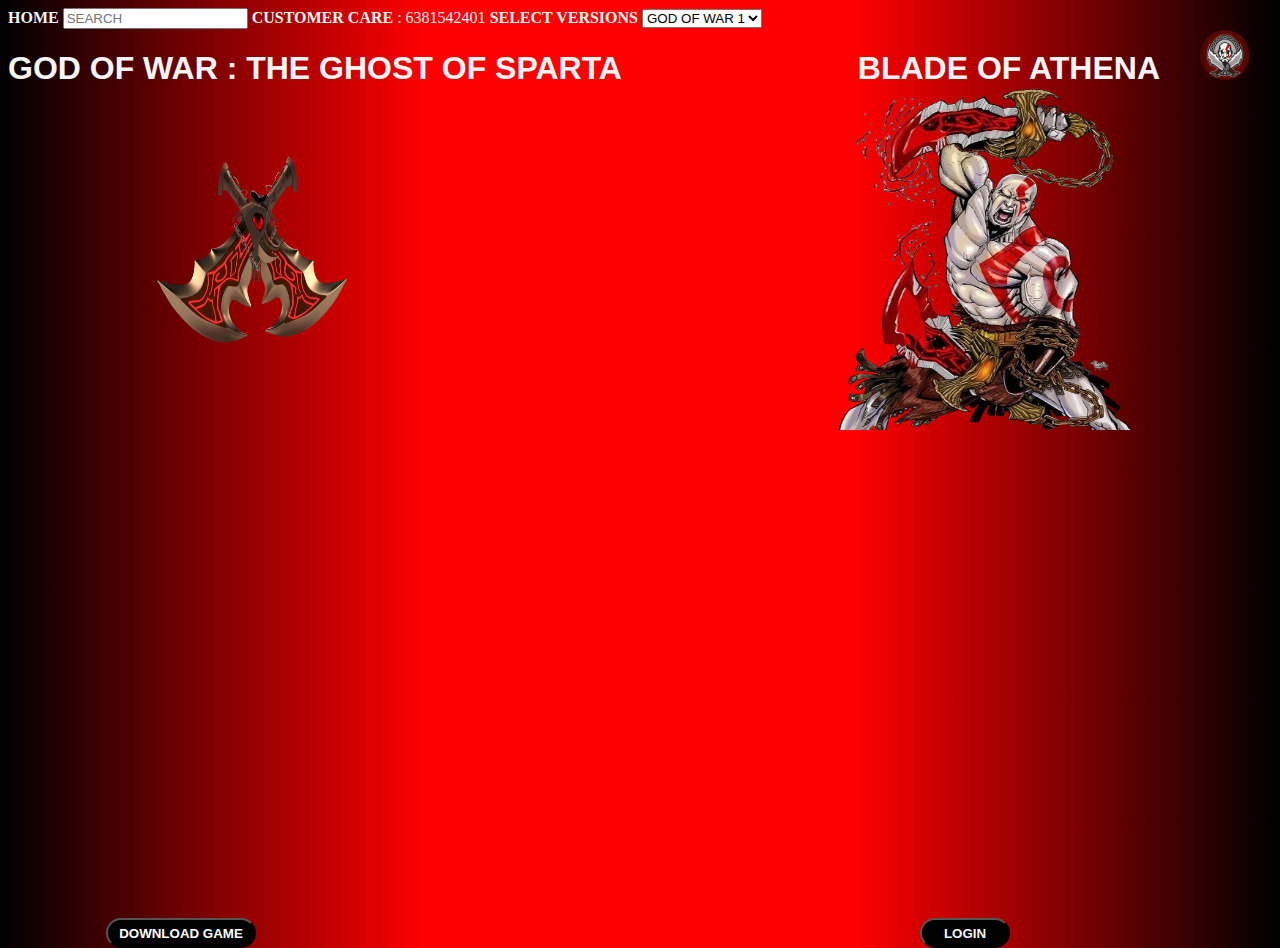
<file: gaming websites/index.html>
<!DOCTYPE html>
<html lang="en">
<head>
    <meta charset="UTF-8">
    <meta http-equiv="X-UA-Compatible" content="IE=edge">
    <meta name="viewport" content="width=device-width, initial-scale=1.0">
    <title>GOD OF WAR</title>
    <link rel="stylesheet" href="Style.Css">
</head>

<body>
    <form action="login.html"></form>
    <label for="home" id="home"><strong style="color: whitesmoke;">HOME</strong></label>
    <input type="text" placeholder="SEARCH">
    <label style="color: whitesmoke;" for="contact"><strong style="color: whitesmoke;">CUSTOMER CARE</strong>  : 6381542401</label>
    <label for="versions"><strong style="color: whitesmoke;">SELECT VERSIONS</strong>
        <select name="versions" id="versions">
            <option value="game">GOD OF WAR 1</option>
            <option value="game">GOD OF WAR 2</option>
            <option value="game">GOD OF WAR 3</option>
        </select>
    </label>
        <button style="color:whitesmoke;height: 30px;width: 150px;border-radius: 30px;"><a style="text-decoration: none; color: white;"
                href="https://www.emulatorgames.net/roms/playstation-portable/god-of-war-ghost-of-sparta/"><strong>DOWNLOAD
                    GAME</strong></a></button>
            <form action="login.html">
                 <button style="color:whitesmoke ; right : 270px; height: 30px;width: 90px;border-radius: 30px;"><strong>LOGIN</strong></button>
            </form>
    </label>
    <div class="row">
        <h1 style="color: whitesmoke;">GOD OF WAR : THE GHOST OF SPARTA</h1>
        <div id="fadeAnimation">
            <img src="images/bgremoved.png" style="height: 350px;width: 300px; position: absolute;right: 150px;top: 80px;" alt="">
        </div>
        <h1 style="text-align: end; width: 90%;position: absolute;color: whitesmoke;">BLADE OF ATHENA</h1>
        <div id="fadeAnimation">
            <img src="images/blade.png" style="height: 200px; width: 200px;position: absolute;left: 150px;top: 150px;"
                alt="">
        </div>
    </div>
    <div id="logocircle">
        <img src="images/Page not found.jpeg" style="height: 50px;width: 50px; border-radius: 100px;position: absolute;" alt="">
    </div>
</body>
</html>
</file>
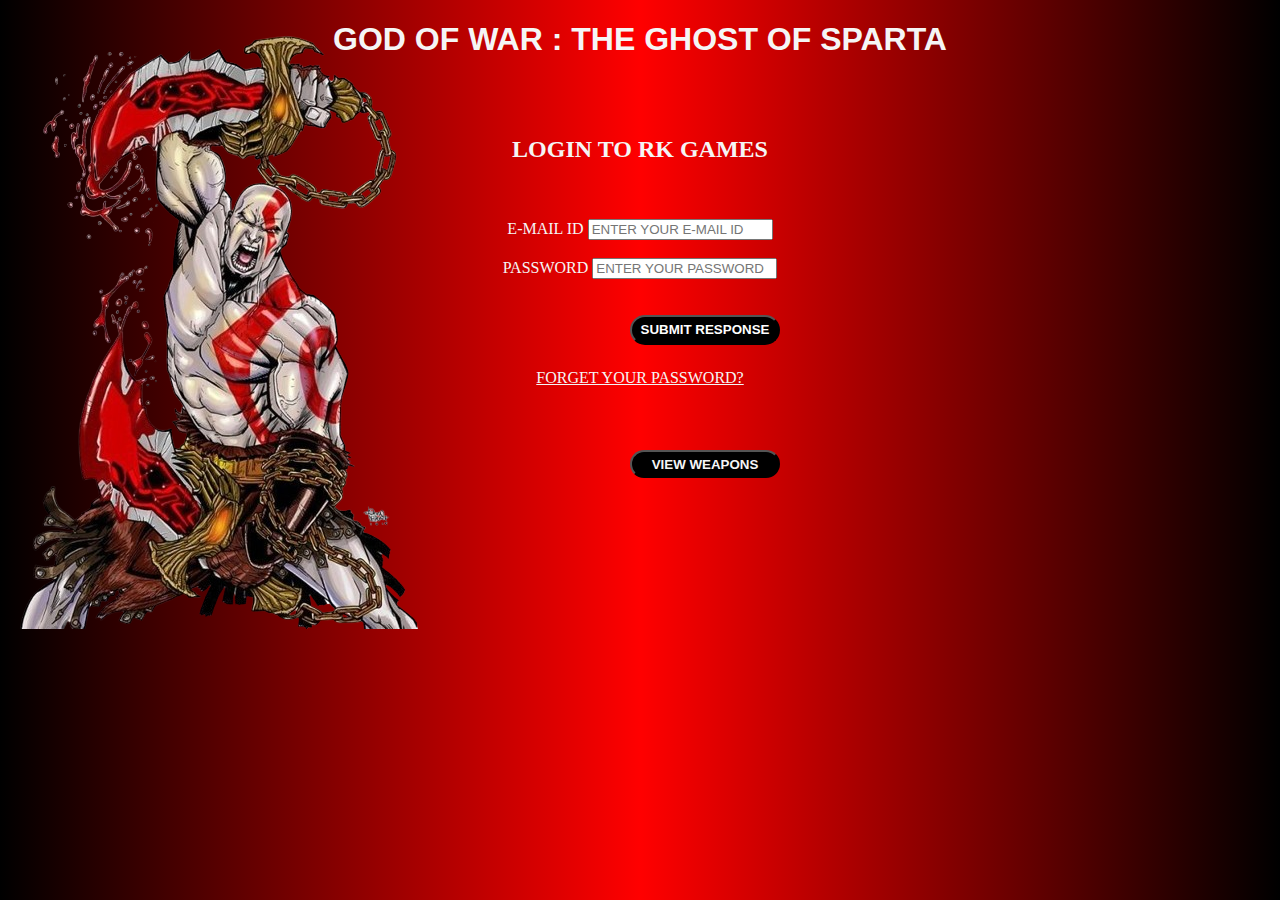
<file: gaming websites/login.html>
<!DOCTYPE html>
<html lang="en">
<head>
    <meta charset="UTF-8">
    <meta name="viewport" content="width=device-width, initial-scale=1.0">
    <title>LOGIN DETAILS</title>
    
</head>
<style>
    body {
        background: linear-gradient(to left,black,red,black);
    }

    h1 {
        font-family: Verdana, Geneva, Tahoma, sans-serif;
    }

    button {
        position: absolute;
        background-color: black;
    }
</style>

<body>
    <!-- image -->
    <img src="images/bgremoved.png" style="position: absolute;" alt="">
    
    <center>
        <h1 style="color: whitesmoke;"><strong>GOD OF WAR : THE GHOST OF SPARTA</strong></h1>
        <br><br>
        <h2 style="color: whitesmoke;">LOGIN TO RK GAMES</h2>
        <br><br>
        <label for="e-mail" style="text-align: center;color: whitesmoke;">E-MAIL ID</label>
        <input type="email" placeholder="ENTER YOUR E-MAIL ID">
        <br><br>
        <label for="password" style="color: whitesmoke;">PASSWORD</label>
        <input type="text" placeholder="ENTER YOUR PASSWORD">
        <br><br><br>
        <a href="submit.html">
        <button style="color: white; left: 630px;height: 30px;width: 150px;border-radius: 30px;"><strong>SUBMIT RESPONSE</strong></button></a>
        <a href="weapons.html">
        <button style="left:630px; top: 450px; color: whitesmoke;height: 28px;width: 150px;border-radius: 30px;"><strong>VIEW WEAPONS</strong></button></a>
        <br><br><br>
        <a href="link" style="color: whitesmoke;text-align: center;">FORGET YOUR PASSWORD?</a>
        </form>
        
    </center>



</body>

</html>
</file>
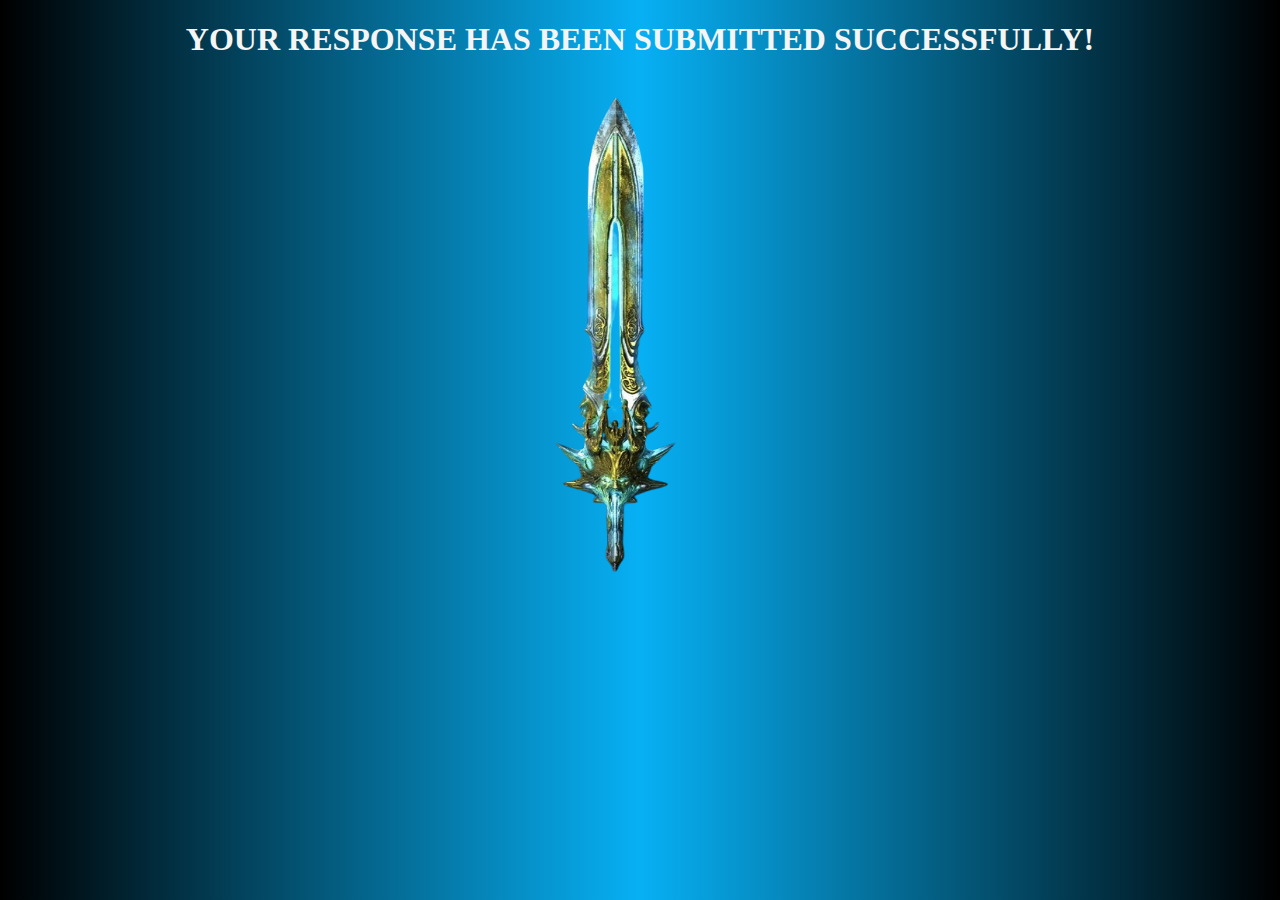
<file: gaming websites/submit.html>
<!DOCTYPE html>
<html lang="en">
<head>
    <meta charset="UTF-8">
    <meta name="viewport" content="width=device-width, initial-scale=1.0">
    <title>SUBMIT RESPONSE</title>
</head>
<style>
    body{
        background: linear-gradient(to left,black,rgb(7, 176, 244),black);
    }
    h1{
        text-align: center;
    }
    
</style>
<body>
    <h1 style="color: whitesmoke;">YOUR RESPONSE HAS BEEN SUBMITTED SUCCESSFULLY!</h1>
    <img src="images/blade of olumbus.png" style="position: absolute;left: 500px;height: 500px;width: 250px;" alt="">
</body>
</html>
</file>
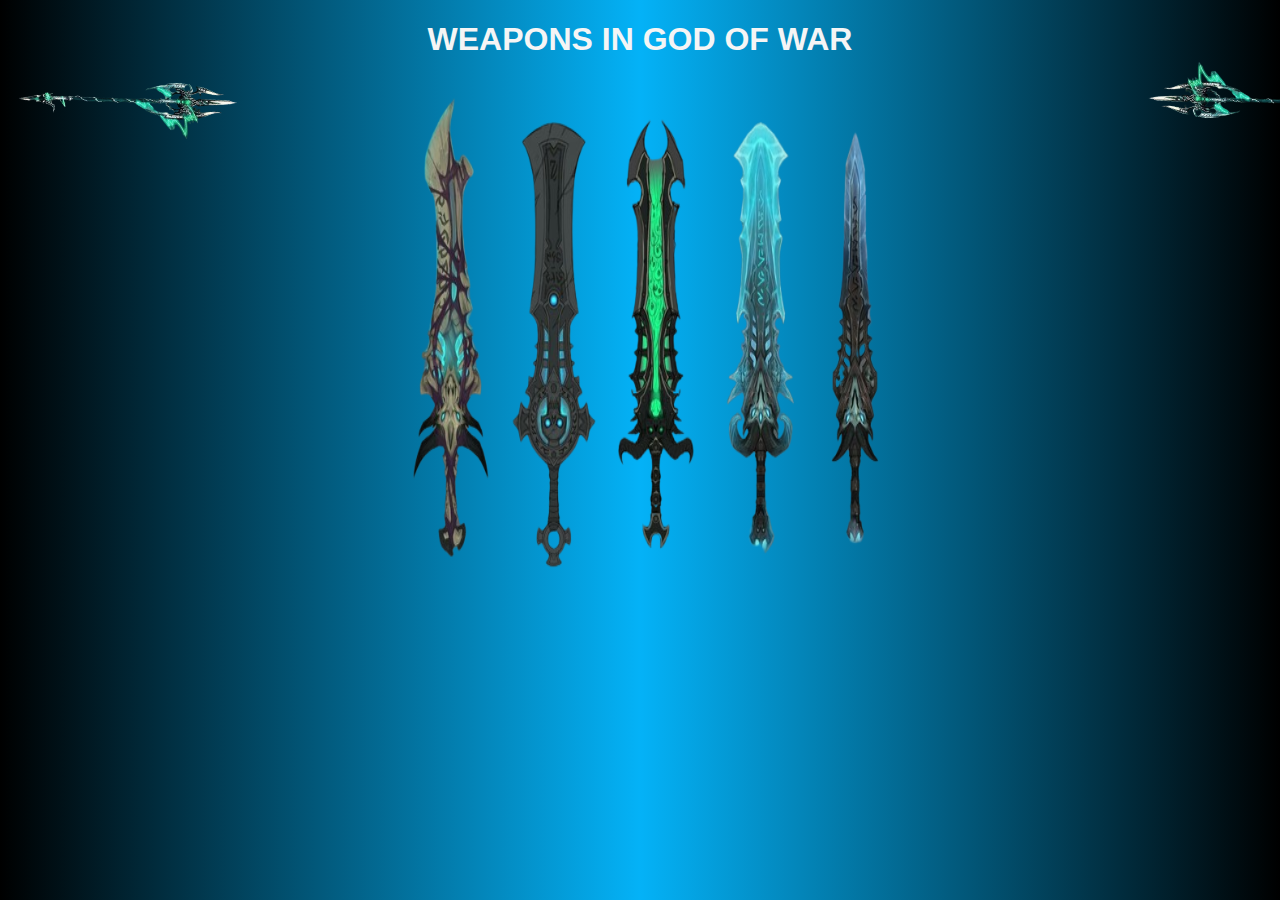
<file: gaming websites/weapons.html>
<!DOCTYPE html>
<html lang="en">
<head>
    <meta charset="UTF-8">
    <meta name="viewport" content="width=device-width, initial-scale=1.0">
    <title>WEAPONS</title>
</head>
<style>
    body{
        background: linear-gradient(to left,black,rgb(4, 178, 247),black);
    }
</style>
<body>
    <h1 style="text-align: center;color:whitesmoke;font-family: Verdana, Geneva, Tahoma, sans-serif;">WEAPONS IN GOD OF WAR</h1>
    <h2><strong></strong></h2>
    <img src="images/new weapon.png" style="position: absolute;height: 200px;rotate: 120deg;left: 70px;top: 0%;">
    <img src="images/new weapon.png" style="position: absolute; left:1200px; height: 200px;rotate: 300deg;top:1px;">
    <img src="images/weapons.png" style="position: absolute;left: 400px; height: 500px;width: 500px;rotate: 90deg;">
</body>
</html>
</file>
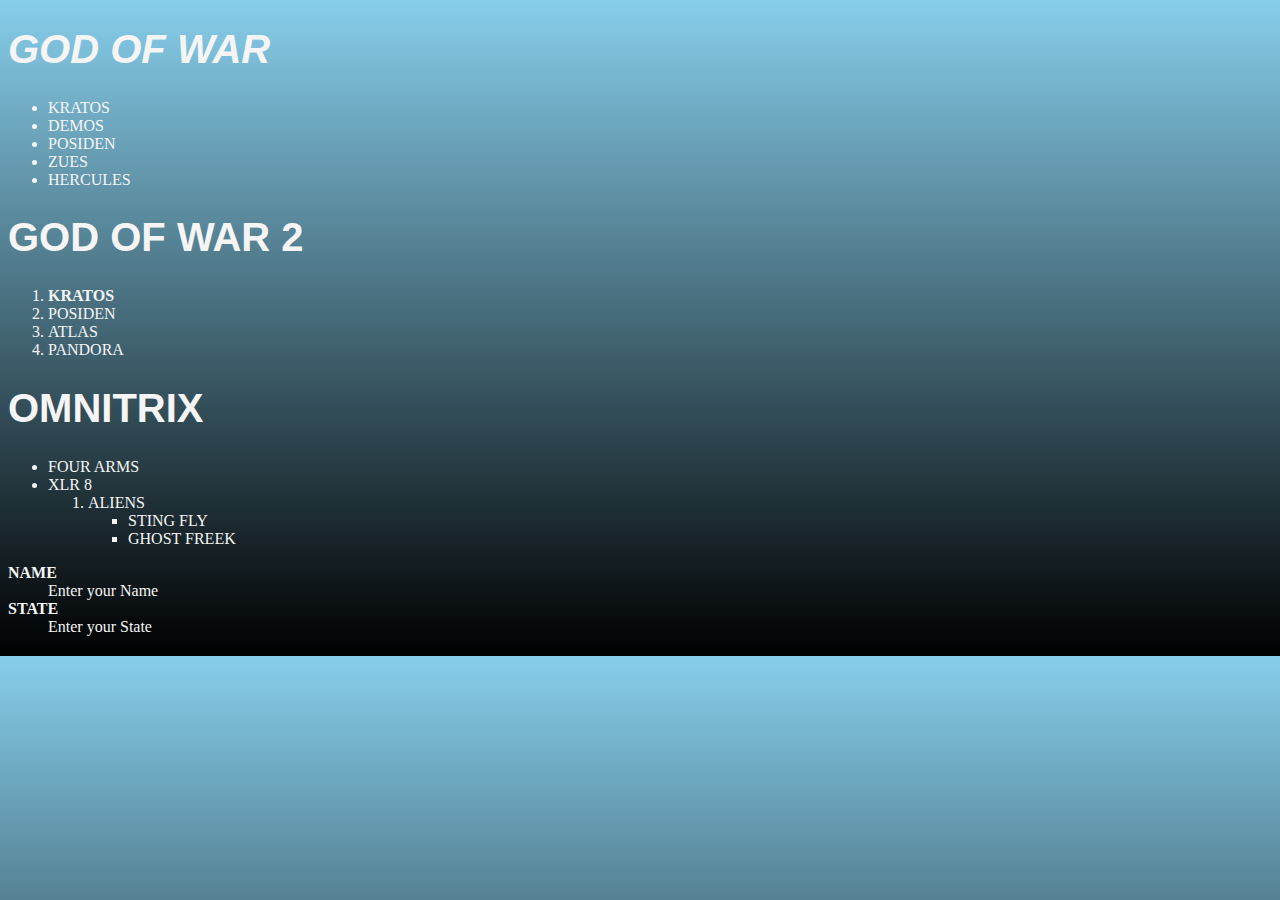
<file: sam html 1/images/super&subscript.html>
<!DOCTYPE html>
<html lang="en">
<head>
    <meta charset="UTF-8">
    <meta http-equiv="X-UA-Compatible" content="IE=edge">
    <meta name="viewport" content="width=device-width, initial-scale=1.0">
    <title>LISTS</title>
</head>
<style>
    h1{
        font-size: 40px;
        font-family: Verdana, Geneva, Tahoma, sans-serif;
    }
    body{
        background:linear-gradient(skyblue,black) ;
        color:whitesmoke;font-family: 'Times New Roman', Times, serif;
        border-radius: 50%;
    }
</style>
<body>
    <!-- !<Unordered Lists> -->
    <h1 style="color:whitesmoke;font-style: italic ;">GOD OF WAR</h1>
    <ul>
        <li>KRATOS</li>
        <li>DEMOS</li>
        <li>POSIDEN</li>
        <li>ZUES</li>
        <li>HERCULES</li>
    </ul>
    
    <!-- Ordered List -->
    <h1 style="color:whitesmoke;">GOD OF WAR 2</h1>
    <ol>
        <li><b>KRATOS</b></li>
        <li>POSIDEN</li>
        <li>ATLAS</li>
        <li>PANDORA</li>
    </ol>
    <!-- Nested Lists -->
    <h1 style="color:whitesmoke;">OMNITRIX</h1>
    <ul>
        <LI>FOUR ARMS</LI>
        <LI>XLR 8</LI>
        <ol>
            <li>ALIENS</li>
        <ul>
            <li>STING FLY</li>
            <LI>GHOST FREEK</LI>
        </ul>
        </ol>
    </ul>
    <!-- Description Lists -->
    <dl>
        <dt><b>NAME</b></dt>
        <dd>Enter your Name</dd>
        <dt><b>STATE</b></dt>
        <dd>Enter your State</dd>
    </dl>
    <div>
        <h2></h2>
    </div>


    
    
</body>
</html>
</file>
<file: gaming websites/Style.Css>
body{
   background: linear-gradient(to left,black,red,red,black);
}
img{
   height: 500px;
   width: 300px;
}
h1{
   font-family: Verdana, Geneva, Tahoma, sans-serif;
}
#logocircle{
   height: 50px;
   width: 50px;
   border-radius: 100px;
   position: absolute;
   right: 30px;
   top: 30px;
}
button{
   position: absolute;
   right: 80%;
   top: 102%;
   background-color: black;
}
h2{
   font-family: Verdana, Geneva, Tahoma, sans-serif;
}
.row{
   display: flex;
}
#fadeAnimation{
   animation: fadeIn 2s ease-in-out forwards;
}
#logocircle{
   animation: fadeIn 0.5s ease-in-out infinite alternate-reverse;

}
@keyframes fadeIn{
   0%{
      opacity: 0;
      transform: scale(1);
  }
  100%{
      opacity: 1;
      transform: scale(1.5);
  }
}
</file>
